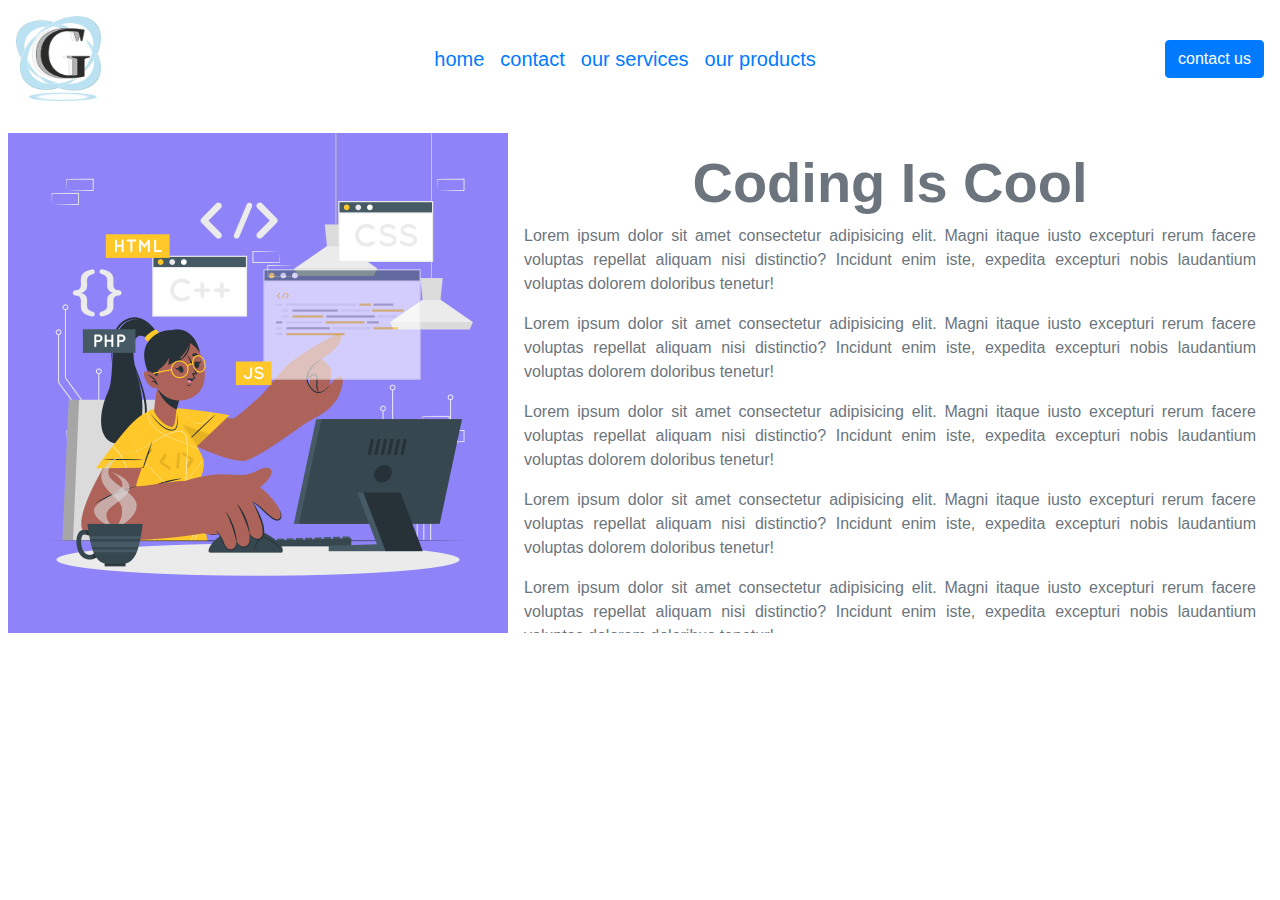
<file: index3.html>
<!DOCTYPE html>
<html lang="en">
<head>
    <meta charset="UTF-8">
    <meta name="viewport" content="width=device-width, initial-scale=1.0">
    <title>Document</title>
    <link rel="stylesheet" href="bootstrap.min.css">
    <link rel="stylesheet" href="style3.css">
</head>
<body>
    <div class="sticky-top bg-light p-3 bg-white ">
        <div class="d-flex flex-row justify-content-between align-items-center text-dark">
            <div class="d-inline-flex">
                <img src="img/logo5.png" alt=""class="img-fluid float-left "style="width: 85px;height:85px;">
            </div>
            <div class="text-dark navs">
                <nav class="navbar-brand navbar-expand">
                    <div class="container-fluid text-dark">
                        <div class="collapse navbar-collapse">
                            <ul class="navbar-nav mx-auto">
                                <li class="nav-item">
                                    <a href="" class="nav-link">home</a>
                                </li>
                                <li class="nav-item">
                                    <a href="" class="nav-link">contact</a>
                                </li>
                                <li class="nav-item">
                                    <a href="" class="nav-link">our services</a>
                                </li>
                                <li class="nav-item">
                                    <a href="" class="nav-link">our products</a>
                                </li>
                            </ul>
                        </div>
                    </div>
                </nav>
            </div>
            <div class="">
                <button class="btn btn-primary">contact us</button>
            </div>
        </div>
    </div>
    <!-- .......................... -->
    <section style="height:600px">
        <div class="p-2 mt-2">
            <div class="d-flex flex-row jsustify-content-center ">
                <div class="backGround img-fluid align-items-center">
                    
                </div>
                <div class="text-justify p-3 w-100 align-items-start text-muted overflow-auto "style="height:500px;">
                    <h3 class="display-4 text-center font-weight-bold">Coding Is Cool</h3>
                    <p>Lorem ipsum dolor sit amet consectetur adipisicing elit. Magni itaque iusto excepturi rerum facere voluptas repellat aliquam nisi distinctio? Incidunt enim iste, expedita excepturi nobis laudantium voluptas dolorem doloribus tenetur!</p>
                    <p>Lorem ipsum dolor sit amet consectetur adipisicing elit. Magni itaque iusto excepturi rerum facere voluptas repellat aliquam nisi distinctio? Incidunt enim iste, expedita excepturi nobis laudantium voluptas dolorem doloribus tenetur!</p>
                    <p>Lorem ipsum dolor sit amet consectetur adipisicing elit. Magni itaque iusto excepturi rerum facere voluptas repellat aliquam nisi distinctio? Incidunt enim iste, expedita excepturi nobis laudantium voluptas dolorem doloribus tenetur!</p>
                    <p>Lorem ipsum dolor sit amet consectetur adipisicing elit. Magni itaque iusto excepturi rerum facere voluptas repellat aliquam nisi distinctio? Incidunt enim iste, expedita excepturi nobis laudantium voluptas dolorem doloribus tenetur!</p>
                    <p>Lorem ipsum dolor sit amet consectetur adipisicing elit. Magni itaque iusto excepturi rerum facere voluptas repellat aliquam nisi distinctio? Incidunt enim iste, expedita excepturi nobis laudantium voluptas dolorem doloribus tenetur!</p>
                    <p>Lorem ipsum dolor sit amet consectetur adipisicing elit. Magni itaque iusto excepturi rerum facere voluptas repellat aliquam nisi distinctio? Incidunt enim iste, expedita excepturi nobis laudantium voluptas dolorem doloribus tenetur!</p>
                    <p>Lorem ipsum dolor sit amet consectetur adipisicing elit. Magni itaque iusto excepturi rerum facere voluptas repellat aliquam nisi distinctio? Incidunt enim iste, expedita excepturi nobis laudantium voluptas dolorem doloribus tenetur!</p>
                    <p>Lorem ipsum dolor sit amet consectetur adipisicing elit. Magni itaque iusto excepturi rerum facere voluptas repellat aliquam nisi distinctio? Incidunt enim iste, expedita excepturi nobis laudantium voluptas dolorem doloribus tenetur!</p>
                </div>
            </div>
        </div>
    </section>







</body>
</html>
</file>
<file: style3.css>
.backGround{
    /* width: 100%; */
    background-image: url(img/Coding-cuate.png);
    background-repeat: no-repeat;
    background-size: cover;
    height: 500px;
    background-color:#8f83f9;
    min-width: 500px;
}
.navs ul li{
    color: hsl(0, 0%, 0%)!important;
}
</file>
